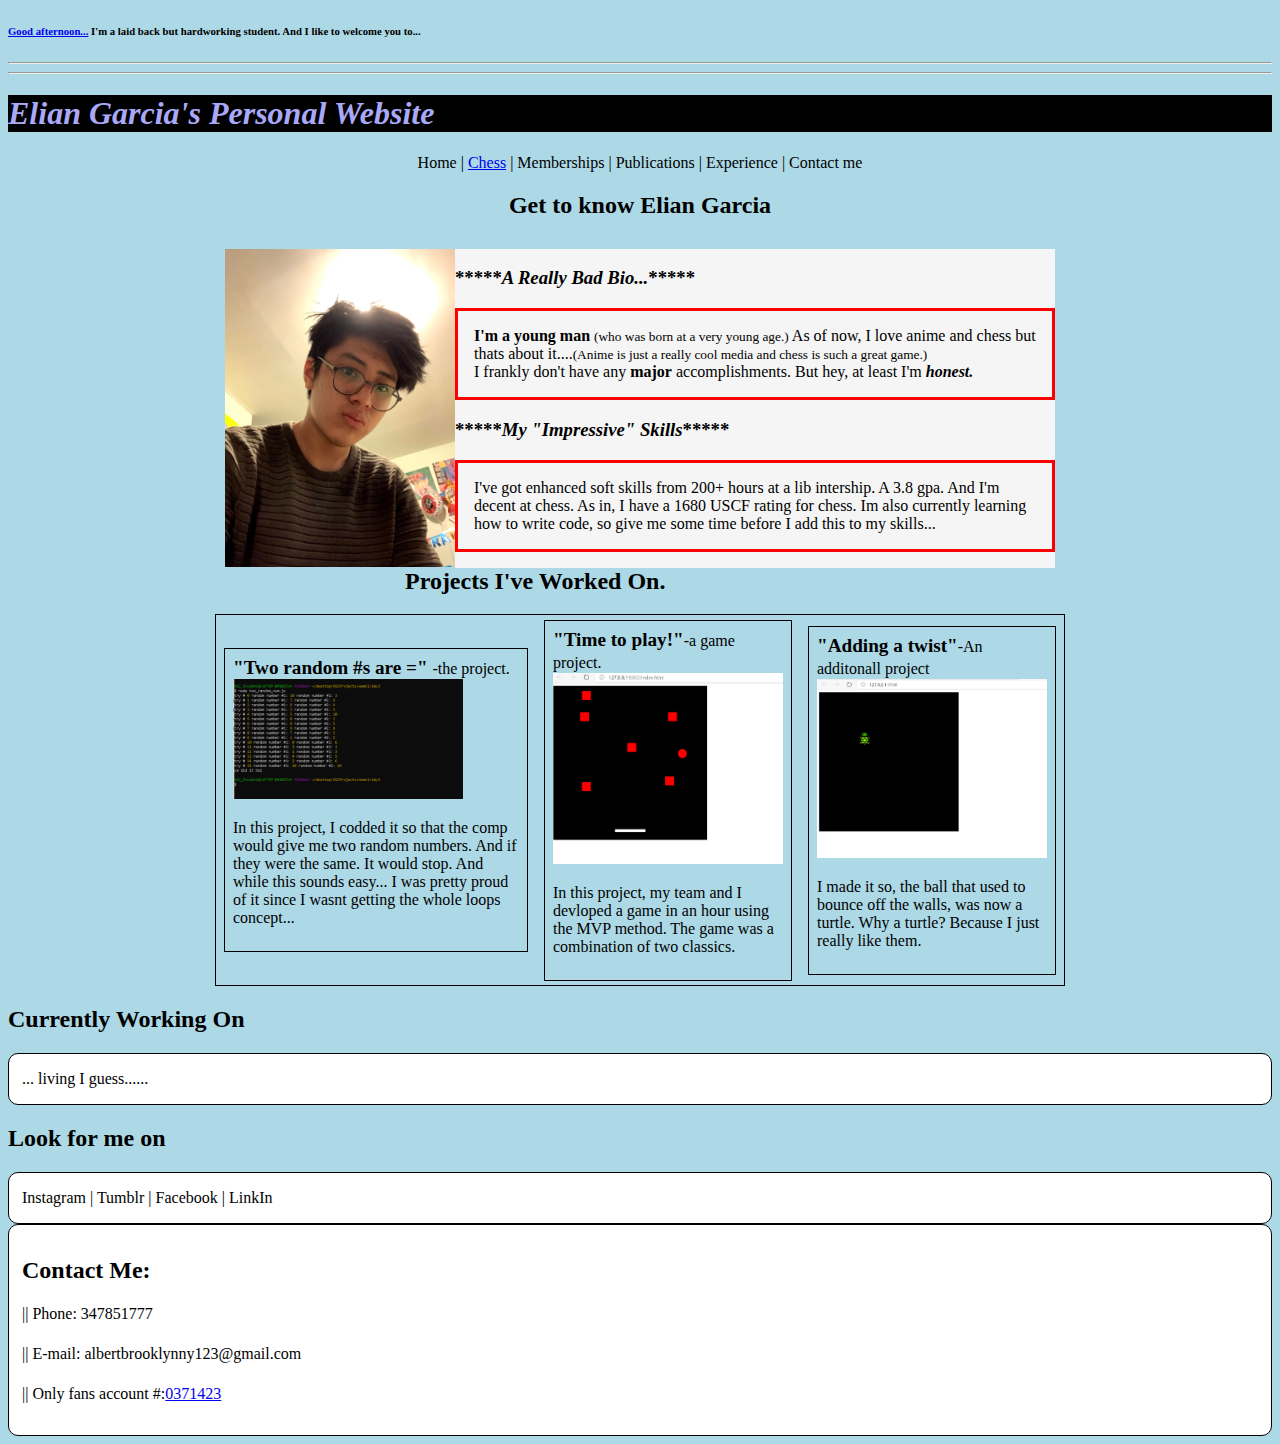
<file: index.html>
<!DOCTYPE html>
<html>
<head>
    <meta charset="UTF-8">
    <meta name="description" content="Elian Alberto Garcia Garcia's personal website he made when he was 16. Theres not much to see here if I'm being honest. But hey, its here and it took me a lot of time... so may you please read it?">
    <meta name="author" content= "Elian Alberto Garcia Garcia">
    <meta name="viewport" content="width=device, initial-scale=1.0">
    <script src= "script.js" defer></script>
    <title>Elian Garcia's Website</title>
    <link rel="stylesheet" type="text/css" href="style.css" />
</head>

<body style="background-color: lightblue;">
    <header>
        <h6><a href="https://time.is/" target="_blanlk">Good afternoon...</a> I'm a laid back but hardworking student. And I like to welcome you to...</h6>
    <hr/><hr/>
    <span><h1 style="color: rgb(169, 169, 248); background-color: black;"><i>Elian Garcia's Personal Website</i> </h1></span>
        <nav>
            <div id= "header">
                <p center>Home | <a href="chess.html">Chess</a> | Memberships | Publications | Experience | Contact me</p>
            </div>
        </nav>
    </header>

    <main>
        <article>
            <div id="container">
                
                <div id="header">
                <h2><span>Get to know Elian Garcia</span></h2>
                </div>

                <div id= "content">
                    <div id="pic">
                        <img src="images_bro/sexy.jpg" alt="Elian Garcia pics" width="230" height="318">
                     
                    </div>

                    <div id="info">  
                        <h3>*****<i>A Really Bad Bio...</i>*****</h3>
                        <p style="border:3px; border-style:solid; border-color:#FF0000; padding: 1em;"><b>I'm a young man</b> <small>(who was born at a very young age.)</small> As of now, I love anime and chess but thats about it....<small>(Anime is just a really cool media and chess is such a great game.)</small><br>I frankly don't have any <b>major</b> accomplishments. But hey, at least I'm <b><i>honest.</i></b></p>

                    
                
                        <h3>*****<i>My "Impressive" Skills</i>*****</h3>
                        <p style="border:3px; border-style:solid; border-color:#FF0000; padding: 1em;">I've got enhanced soft skills from 200+ hours at a lib intership. A 3.8 gpa. And I'm decent at chess. As in, I have a 1680 USCF rating for chess. Im also currently learning how to write code, so give me some time before I add this to my skills...</p>
                    

                     </div>
                </div>

                <div id="main">
                    <br/>
                    <hr/>
                    <h2>Projects I've Worked On.</h2>
                    <ul>
                        <li><big><b>"Two random #s are ="</b> <small>-the project.</small></big><img src="images_bro/ranproject.png" alt="screenshots of a coding project" width="230"><p>In this project, I codded it so that the comp would give me two random numbers. And if they were the same. It would stop. And while this sounds easy... I was pretty proud of it since I wasnt getting the whole loops concept...</p></li>
                        <li><big><b>"Time to play!"</b><small>-a game project.</small></big><img src="images_bro/ball.png" alt="screenshots of a coding project" width="230"><p>In this project, my team and I devloped a game in an hour using the MVP method. The game was a combination of two classics.</p></li>
                        <li><big><b>"Adding a twist"</b><small>-An additonall project</small></big><img src="images_bro/turtle.png" alt="screenshots of a coding project" width="230"><p>I made it so, the ball that used to bounce off the walls, was now a turtle. Why a turtle? Because I just really like them.</p></li>
                    </ul>


                </div>
                <div id="footer">

                </div>
            </div>

   
   

           
        </article>
    </main>

    <h2><span>Currently Working On</span></h2>
    <div class="subtext">
        ... living I guess......
    </div>
    
    <h2>
        <span>Look for me on</span></h2>
    <div class="subtext">
        <a>Instagram</a> | <a>Tumblr</a> | <a>Facebook</a> | <a>LinkIn</a>
    </div>
   
    <footer>
            <section>
                <div class="subtext">
                    <h2>Contact Me:</h2>
                    <p>|| Phone: 347851777</p>
                        
                    <p>|| E-mail: <a>albertbrooklynny123@gmail.com</a></p>    
                        
                    <p>|| Only fans account #:<a><a href="https://youtu.be/dQw4w9WgXcQ" target="_blank">0371423</a></p>    
                        
                
                </div>
            </section>
    </footer>
    




</body>
</html>
</file>
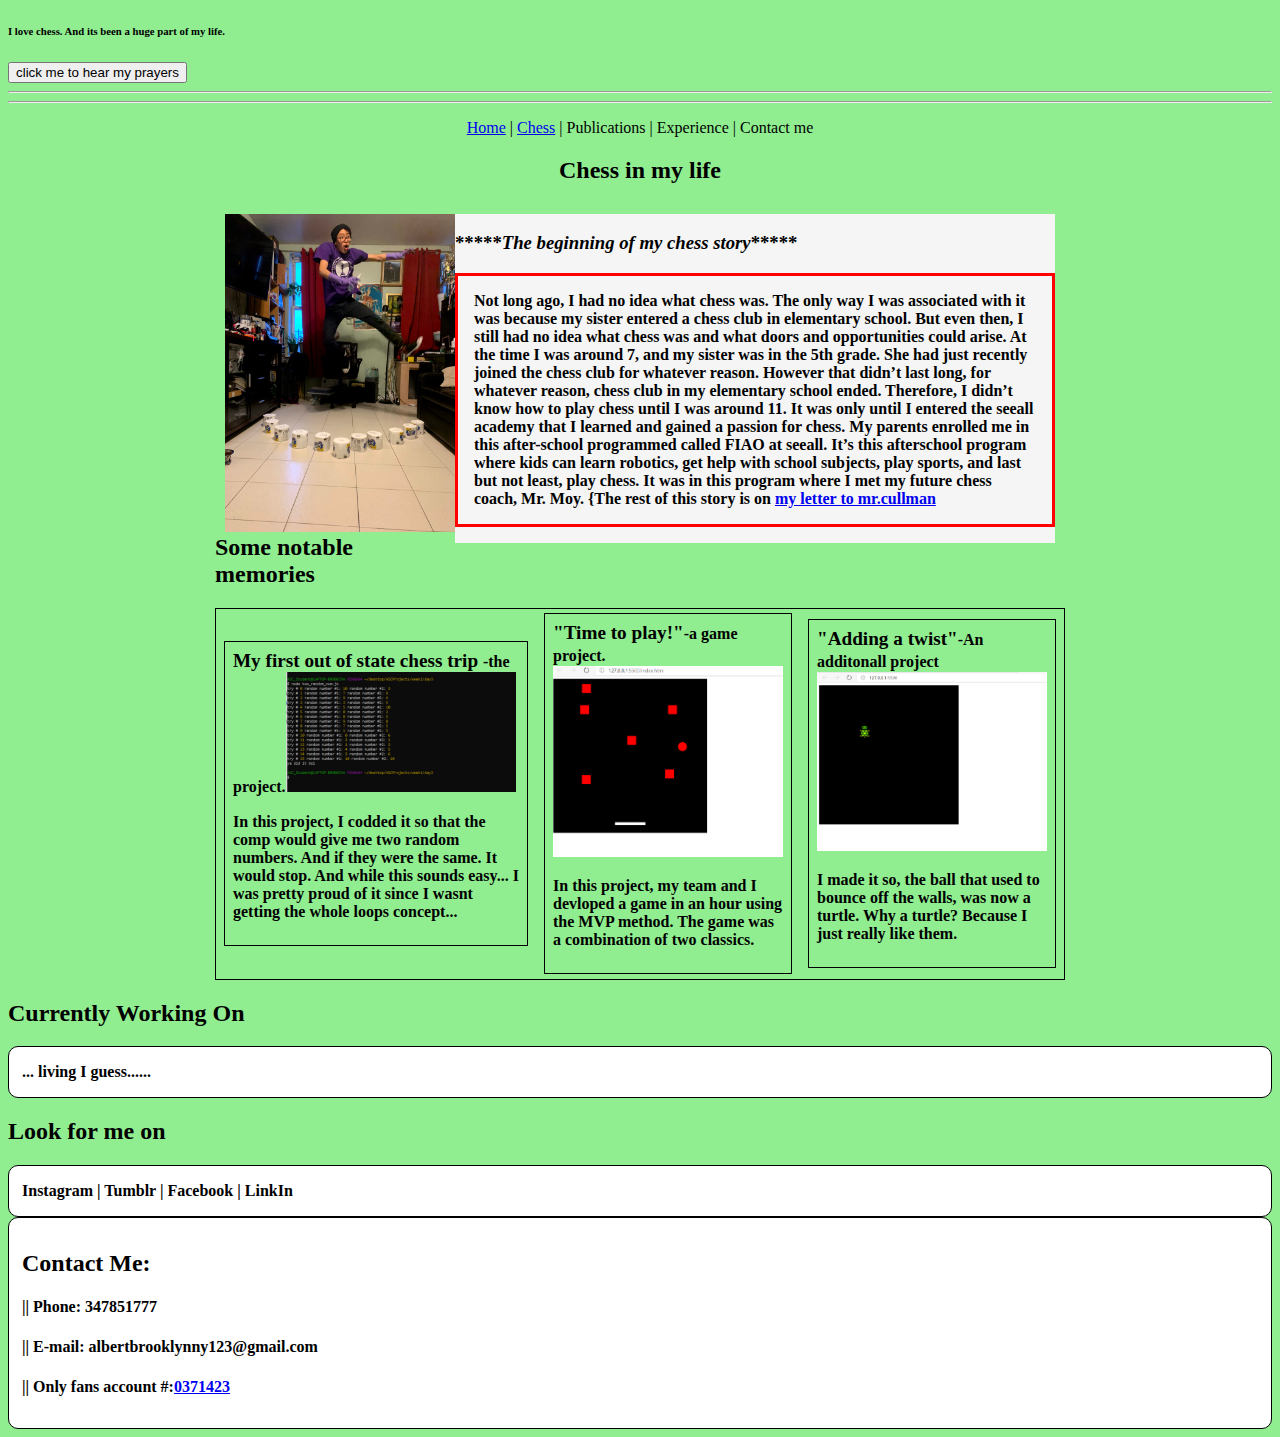
<file: chess.html>
<!DOCTYPE html>
<html>
<head>
    <meta charset="UTF-8">
    <meta name="description" content="Elian Alberto Garcia Garcia's personal website he made when he was 16. Here is the chess portion of the thing.>
    <meta name="author" content= "Elian Alberto Garcia Garcia">
    <meta name="viewport" content="width=device, initial-scale=1.0">
    <script src= "script.js" defer></script>
    <title>Elian Garcia's Website: chess</title>
    <link rel="stylesheet" type="text/css" href="style.css" />
</head>

<body style="background-color: lightgreen;">
    <header>
        <h6>I love chess. And its been a huge part of my life. </h6>
        <button id="button">click me to hear my prayers</button>

    <hr/><hr/>

        <nav>
            <div id= "header">
                <p center><a href ="index.html">Home</a> | <a href="chess.html">Chess</a> | Publications | Experience | Contact me</p>
            </div>
        </nav>
    </header>

    <main>
        <article>
            <div id="container">
                
                <div id="header">
                <h2><span>Chess in my life</span></h2>
                </div>

                <div id= "content">
                    <div id="pic">
                        <img src="images_bro/jump.jpg" alt="Elian Garcia pics" width="230" height="318">
                     
                    </div>

                    <div id="info">  
                        <h3>*****<i>The beginning of my chess story</i>*****</h3>
                        <p style="border:3px; border-style:solid; border-color:#FF0000; padding: 1em;"><b>Not long ago, I had no idea what chess was. The only way I was associated with it was because my sister entered a chess club in elementary school. But even then, I still had no idea what chess was and what doors and opportunities could arise. At the time I was around 7, and my sister was in the 5th grade. She had just recently joined the chess club for whatever reason. However that didn’t last long, for whatever reason, chess club in my elementary school ended. Therefore, I didn’t know how to play chess until I was around 11. It was only until I entered the seeall academy that I learned and gained a passion for chess. My parents enrolled me in this after-school programmed called FIAO at seeall. It’s this afterschool program where kids can learn robotics, get help with school subjects, play sports, and last but not least, play chess. It was in this program where I met my future chess coach, Mr. Moy. {The rest of this story is on <a href = "https://docs.google.com/document/d/17ttsc5ND6L9kQ65_aILf-IKBwUhIeN9CjjfcbABmILA/edit?usp=sharing"> my letter to mr.cullman</a> </p>

                    
                
                         <!--<h3>*****<i>My "Impressive" Skills</i>*****</h3>
                        /*<p style="border:3px; border-style:solid; border-color:#FF0000; padding: 1em;">I've got enhanced soft skills from 200+ hours at a lib intership. A 3.8 gpa. And I'm decent at chess. As in, I have a 1680 USCF rating for chess. Im also currently learning how to write code, so give me some time before I add this to my skills...</p>
                         -->

                     </div>
                </div>

                <div id="main">
                    <br/>
                    <hr/>
                    <h2>Some notable memories</h2>
                    <ul>
                        <li><big><b>My first out of state chess trip</b> <small>-the project.</small></big><img src="images_bro/ranproject.png" alt="screenshots of a coding project" width="230"><p>In this project, I codded it so that the comp would give me two random numbers. And if they were the same. It would stop. And while this sounds easy... I was pretty proud of it since I wasnt getting the whole loops concept...</p></li>
                        <li><big><b>"Time to play!"</b><small>-a game project.</small></big><img src="images_bro/ball.png" alt="screenshots of a coding project" width="230"><p>In this project, my team and I devloped a game in an hour using the MVP method. The game was a combination of two classics.</p></li>
                        <li><big><b>"Adding a twist"</b><small>-An additonall project</small></big><img src="images_bro/turtle.png" alt="screenshots of a coding project" width="230"><p>I made it so, the ball that used to bounce off the walls, was now a turtle. Why a turtle? Because I just really like them.</p></li>
                    </ul>


                </div>
                <div id="footer">

                </div>
            </div>

   
   

           
        </article>
    </main>

    <h2><span>Currently Working On</span></h2>
    <div class="subtext">
        ... living I guess......
    </div>
    
    <h2>
        <span>Look for me on</span></h2>
    <div class="subtext">
        <a>Instagram</a> | <a>Tumblr</a> | <a>Facebook</a> | <a>LinkIn</a>
    </div>
   
    <footer>
            <section>
                <div class="subtext">
                    <h2>Contact Me:</h2>
                    <p>|| Phone: 347851777</p>
                        
                    <p>|| E-mail: <a>albertbrooklynny123@gmail.com</a></p>    
                        
                    <p>|| Only fans account #:<a><a href="https://youtu.be/dQw4w9WgXcQ" target="_blank">0371423</a></p>    
                        
                
                </div>
            </section>
    </footer>
    




</body>
</html>
</file>
<file: style.css>
#header {
    text-align:center;   
}

#container{ 
width: 850px;
margin-left: auto;
margin-right: auto;
}


#container2{ 
width: 850px;
margin-left: auto;
margin-right: auto;
}

#content {
    padding: 10px;
}

#pic {
    width:180px;
    height: 320px;
    float:left;
}

#info {
    width: 600px;
    float: right;
    background-color: whitesmoke;
    stroke: 20px;
}

#info2 {
    width: 700px;
    float: right;
    background-color: whitesmoke;
    stroke: 20px;
}
#main {
    list-style-type: none;
    margin: 0;
    padding: 0;

    
}
ul {
    list-style-type: none;
    margin: 0;
    padding: 0;
    border: 1px solid;
    display: flex;
    justify-content: space-around;
    height: 370px;
    align-items: center;
}

li {
    border:1px solid black;
    margin: 0.5em;
    padding: 0.5em;
}

#footer {
    clear: both;

}


.subtext {
    
    position:relative;
    border-radius:10px;
    background: white;
    border:1px solid;
    padding:13px;
    line-height:1.5em;
}
</file>
